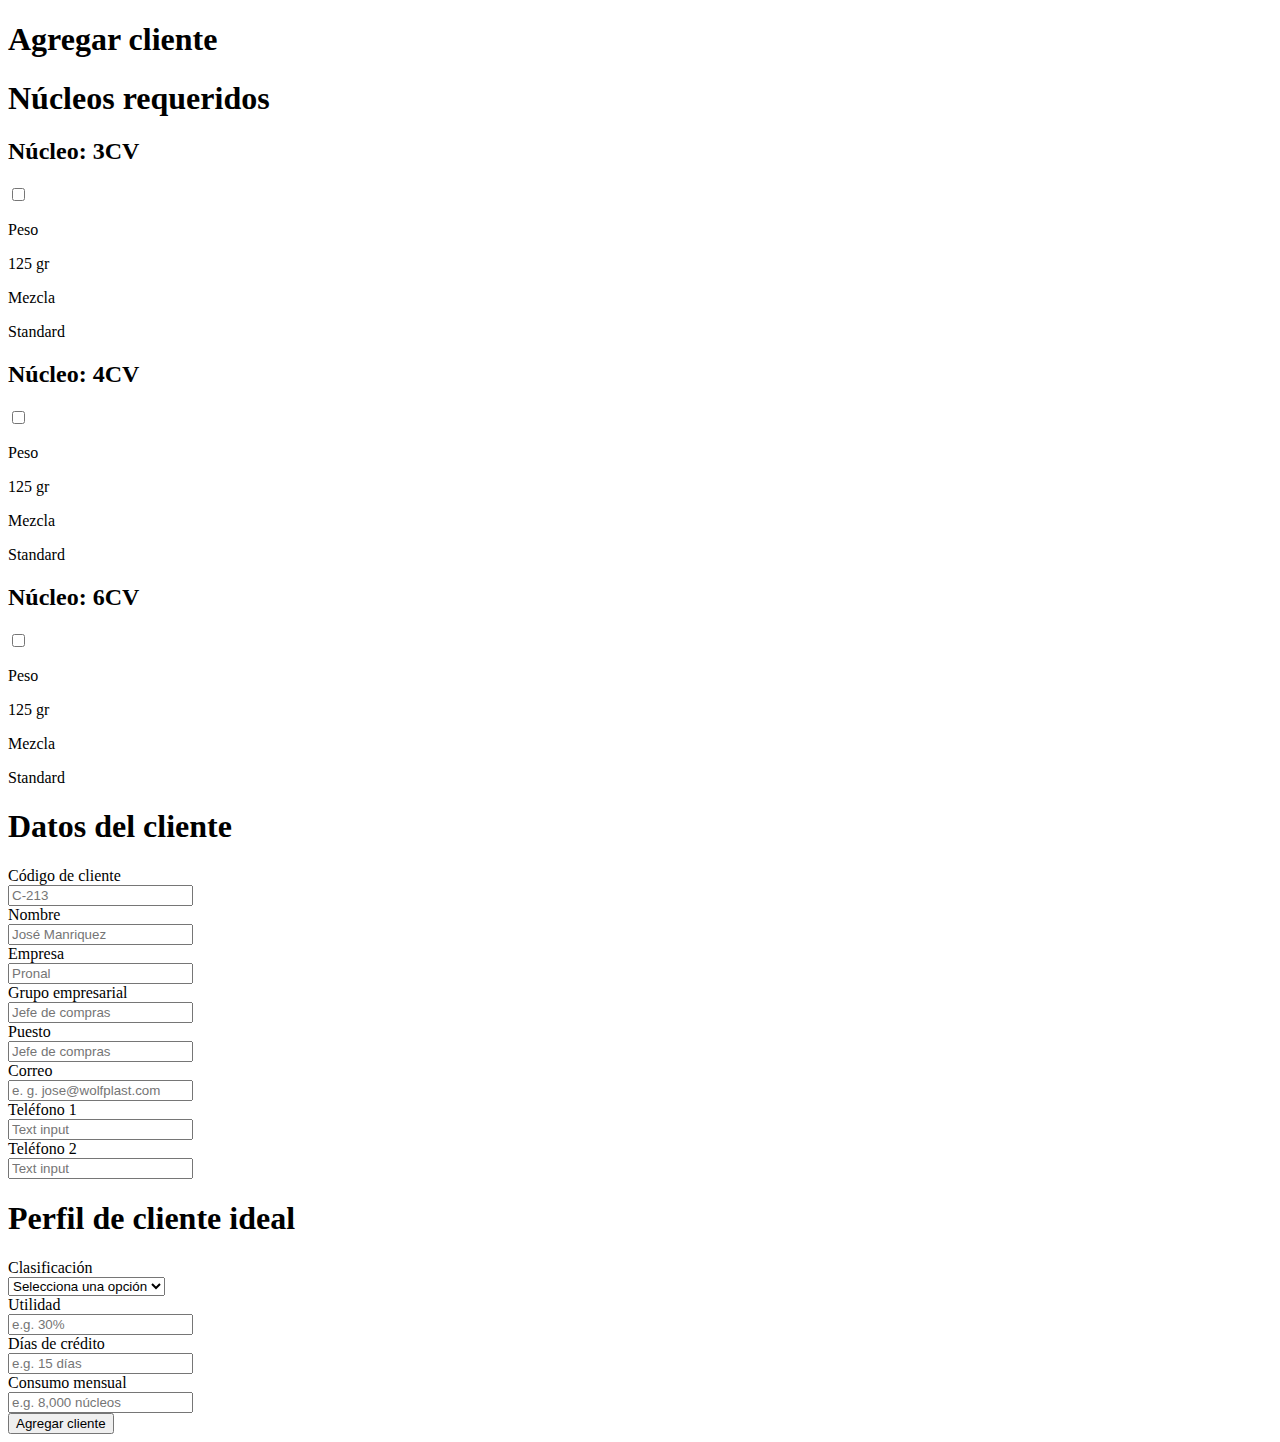
<file: moduls/clientes/formAddCliente.html>
<!DOCTYPE html>
<html lang="en">
  <head>
    <meta charset="UTF-8" />
    <meta http-equiv="X-UA-Compatible" content="IE=edge" />
    <meta name="viewport" content="width=device-width, initial-scale=1.0" />
    <title>Document</title>
  </head>
  <body>
    <section class="section formulario">
      <h1 class="title">Agregar cliente</h1>
      <form id="frmcliente" method="POST" action="">
        
        <div class="apartado-form">
          <div class="encabezado-tablas mb-3">
            <h1 class="titulo-apartado-form">Núcleos requeridos</h1>
          </div>
          <div class="columns carta">
            <div class="column is-4">
              <div class="tarjeta-nucleo">
                <div class="tarjeta-nucleo--encabezado">
                  <h2 class="tarjeta-nucleo--titulo">Núcleo: 3CV</h2>
                  <input name="nucleo[]" type="checkbox" value="1">
                </div>
                <div class="tarjeta-nucleo--contenido">
                  <div>
                    <p class="tarjeta-nucleo--elemento-negro">Peso</p>
                    <p class="tarjeta-nucleo--elemento-gris">125 gr</p>
                  </div>
                  <div>
                    <p class="tarjeta-nucleo--elemento-negro">Mezcla</p>
                    <p class="tarjeta-nucleo--elemento-gris">Standard</p>
                  </div>
                </div>
              </div>
            </div>
            <div class="column is-4">
              <div class="tarjeta-nucleo">
                <div class="tarjeta-nucleo--encabezado">
                  <h2 class="tarjeta-nucleo--titulo">Núcleo: 4CV</h2>
                  <input name="nucleo[]" type="checkbox" value="1">
                </div>
                <div class="tarjeta-nucleo--contenido">
                  <div>
                    <p class="tarjeta-nucleo--elemento-negro">Peso</p>
                    <p class="tarjeta-nucleo--elemento-gris">125 gr</p>
                  </div>
                  <div>
                    <p class="tarjeta-nucleo--elemento-negro">Mezcla</p>
                    <p class="tarjeta-nucleo--elemento-gris">Standard</p>
                  </div>
                </div>
              </div>
            </div>
            <div class="column is-4">
              <div class="tarjeta-nucleo">
                <div class="tarjeta-nucleo--encabezado">
                  <h2 class="tarjeta-nucleo--titulo">Núcleo: 6CV</h2>
                  <input name="nucleo[]" type="checkbox" value="1">
                </div>
                <div class="tarjeta-nucleo--contenido">
                  <div>
                    <p class="tarjeta-nucleo--elemento-negro">Peso</p>
                    <p class="tarjeta-nucleo--elemento-gris">125 gr</p>
                  </div>
                  <div>
                    <p class="tarjeta-nucleo--elemento-negro">Mezcla</p>
                    <p class="tarjeta-nucleo--elemento-gris">Standard</p>
                  </div>
                </div>
              </div>
            </div>
          </div>
        </div>
          

        </div>
        <div class="apartado-form">
          <h1 class="titulo-apartado-form">Datos del cliente</h1>
          <div class="columns">
            <div class="column is-3">
              <div class="field">
                <label class="label">Código de cliente</label>
                <div class="control">
                  <input class="input" type="text" placeholder="C-213"  name="codigo"/>
                </div>
              </div>
            </div>
            <div class="column is-3">
              <div class="field">
                <label class="label">Nombre</label>
                <div class="control">
                  <input
                    class="input"
                    type="text"
                    placeholder="José Manriquez"
                    name="nombre"
                  />
                </div>
              </div>
            </div>
            <div class="column is-3">
              <div class="field">
                <label class="label">Empresa</label>
                <div class="control">
                  <input class="input" type="text" placeholder="Pronal" name="empresa"/>
                </div>
              </div>
            </div>
            <div class="column is-3">
              <div class="field">
                <label class="label">Grupo empresarial</label>
                <div class="control">
                  <input
                    class="input"
                    type="text"
                    placeholder="Jefe de compras"
                    name="grupo"
                  />
                </div>
              </div>
            </div>
            
          </div>
          <div class="columns">
            <div class="column is-3">
              <div class="field">
                <label class="label">Puesto</label>
                <div class="control">
                  <input
                    class="input"
                    type="text"
                    name="puesto"
                    placeholder="Jefe de compras"
                  />
                </div>
              </div>
            </div>
            
            <div class="column is-3">
              <div class="field">
                <label class="label">Correo</label>
                <div class="control">
                  <input
                    class="input"
                    type="email"
                    name="correo"
                    placeholder="e. g. jose@wolfplast.com"
                  />
                </div>
              </div>
            </div>
            <div class="column is-3">
              <div class="field">
                <label class="label">Teléfono 1</label>
                <div class="control">
                  <input class="input" name="tel" type="tel" placeholder="Text input" />
                </div>
              </div>
            </div>
            <div class="column is-3">
              <div class="field">
                <label class="label">Teléfono 2</label>
                <div class="control">
                  <input class="input" name="phone" type="tel" placeholder="Text input" />
                </div>
              </div>
            </div>
          </div>
          
        </div>
        <div class="apartado-form">
          <h1 class="titulo-apartado-form">Perfil de cliente ideal</h1>
          <div class="columns">
            <div class="column is-3">
              <div class="field">
                <label class="label">Clasificación</label>
                <div class="control">
                  <div class="select w-100">
                    <select class="w-100" name="clasificacion[]">
                      <option selected>Selecciona una opción</option>
                      <option value="AAA">AAA</option>
                      <option value="AA">AA</option>
                      <option value="A">A</option>
                    </select>
                  </div>
                </div>
              </div>
            </div>
            <div class="column is-3">
              <div class="field">
                <label class="label">Utilidad</label>
                <div class="control">
                  <input class="input" name="utilidad" type="number" placeholder="e.g. 30%" />
                </div>
              </div>
            </div>
            <div class="column is-3">
              <div class="field">
                <label class="label">Días de crédito</label>
                <div class="control">
                  <input class="input" type="number" name="dcredito" placeholder="e.g. 15 días" />
                </div>
              </div>
            </div>
            <div class="column is-3">
              <div class="field">
                <label class="label">Consumo mensual</label>
                <div class="control">
                  <input class="input" type="number" name="consumo" placeholder="e.g. 8,000 núcleos" />
                </div>
              </div>
            </div>
          </div>
        </div>
        
        <button id="addCliente" class="button is-success">Agregar cliente</button>
      </form>
    </section>
    <?php require '../almacen/formAddTapon.php'; ?>
    <script type="text/javascript">
      $(document).ready(function () {
        //Add cliente
        $('#addCliente').click(function(){
          var datos=$('#frmcliente').serialize();
          $.ajax({
            type:"POST",
            url:'moduls/clientes/insertarCliente.php',
            data:datos,
            success:function(r){
              //console.log(r);
              if(r==1){
                $(".contenido").load("./moduls/clientes/clientes.php");
                alert("Cliente agregado con éxito");
              }else{
                alert("Fallo el server");
              }
            }
          });

          return false;
        });
        
      });
     
    </script>
  </body>
</html>
</file>
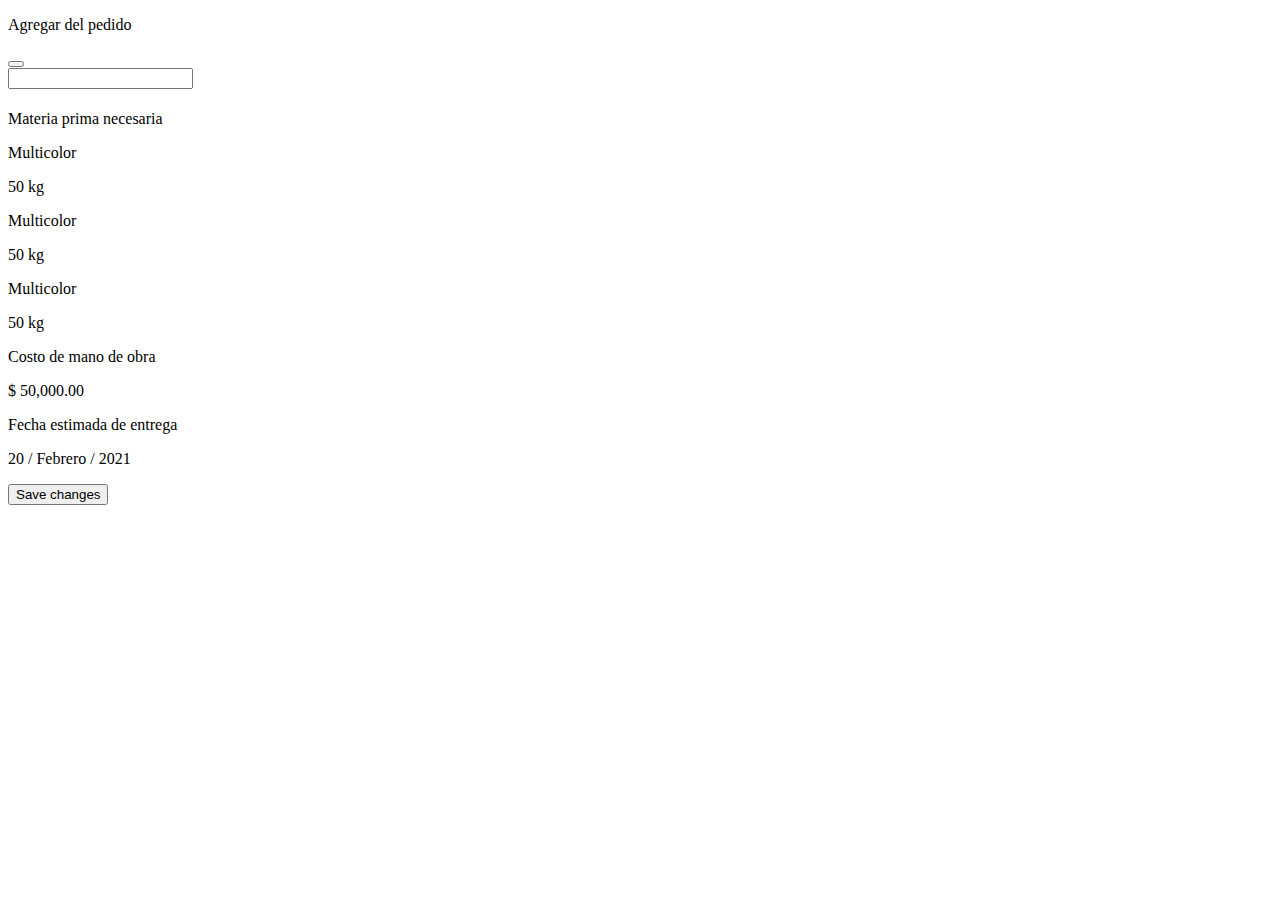
<file: moduls/pedidos/detailsPedido.html>
<!DOCTYPE html>
<html lang="en">
  <head>
    <meta charset="UTF-8" />
    <meta http-equiv="X-UA-Compatible" content="IE=edge" />
    <meta name="viewport" content="width=device-width, initial-scale=1.0" />
    <title>Document</title>
  </head>
  <body>
    <div id="detallesPedidoModal" class="modal">
      <div class="modal-background"></div>
      <div class="modal-card">
        <header class="modal-card-head">
          <p class="modal-card-title">Agregar del pedido</p>
          <button class="delete close-modal" aria-label="close"></button>
        </header>
        <section class="modal-card-body p-2">
          <!-- Content ... -->
          <input type="text" id="id">
          <h1 id="i"></h1>
          <p class="is-size-5 mb-4">Materia prima necesaria</p>
          
          <div class="columns carta">
            <div class="column is-4 cartica">
              <div class="cartica-header">
                <p class="card-header-title">Multicolor</p>
              </div>
              <div class="cartica-contenido">
                <p class="title has-text-success is-size-4">50 kg</p>
              </div>
            </div>
            <div class="column is-4 cartica">
              <div class="cartica-header">
                <p class="card-header-title">Multicolor</p>
              </div>
              <div class="cartica-contenido">
                <p class="title has-text-success is-size-4">50 kg</p>
              </div>
            </div>

            <div class="column is-4 cartica">
              <div class="cartica-header">
                <p class="card-header-title">Multicolor</p>
              </div>
              <div class="cartica-contenido">
                <p class="title has-text-success is-size-4">50 kg</p>
              </div>
            </div>
          </div>
          <div class="detailsPedido-content-footer">
            <div>
              <p class="is-size-5">Costo de mano de obra</p>
              <p class="is-size-4 title content">$ 50,000.00</p>
            </div>
            <div>
              <p class="is-size-5">Fecha estimada de entrega</p>
              <p class="is-size-4 title content">20 / Febrero / 2021</p>
            </div>
          </div>
          <button class="button is-link w-100 mt-5">Save changes</button>
          <h2 id="hi"></h2>
        </section>
      </div>
    </div>
    <script>

      //Cerramos modal
      $(".close-modal").click(function () {
        $("#detallesPedidoModal").removeClass("is-active");
        //$("#detailsModal").removeClass("is-active");
      });
      //Cerramos modal
      $(".close-modal").click(function () {
        $("#addPedidoModal").removeClass("is-active");
      });

      
    </script>
  </body>
</html>
</file>
